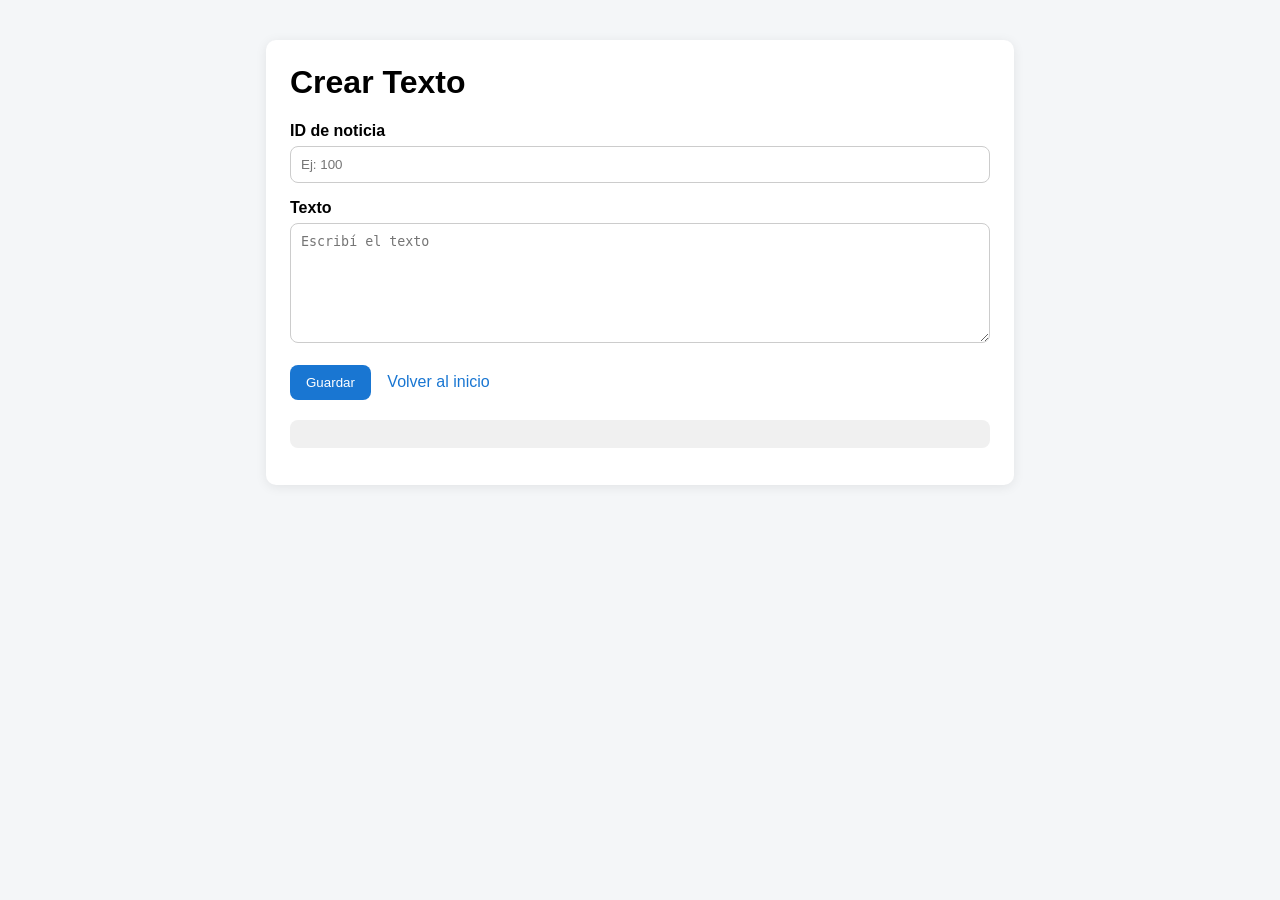
<file: create.html>
<!DOCTYPE html>
<html lang="es">
<head>
  <meta charset="UTF-8" />
  <meta name="viewport" content="width=device-width, initial-scale=1.0" />
  <title>Crear Texto</title>
  <link rel="stylesheet" href="style.css" />
</head>
<body>
  <div class="container">
    <h1>Crear Texto</h1>

    <label for="createId">ID de noticia</label>
    <input type="text" id="createId" placeholder="Ej: 100" />

    <label for="createText">Texto</label>
    <textarea id="createText" placeholder="Escribí el texto"></textarea>

    <button onclick="createText()">Guardar</button>
    <a href="index.html" class="link">Volver al inicio</a>

    <pre id="result"></pre>
  </div>

  <script src="app.js"></script>
</body>
</html>
</file>
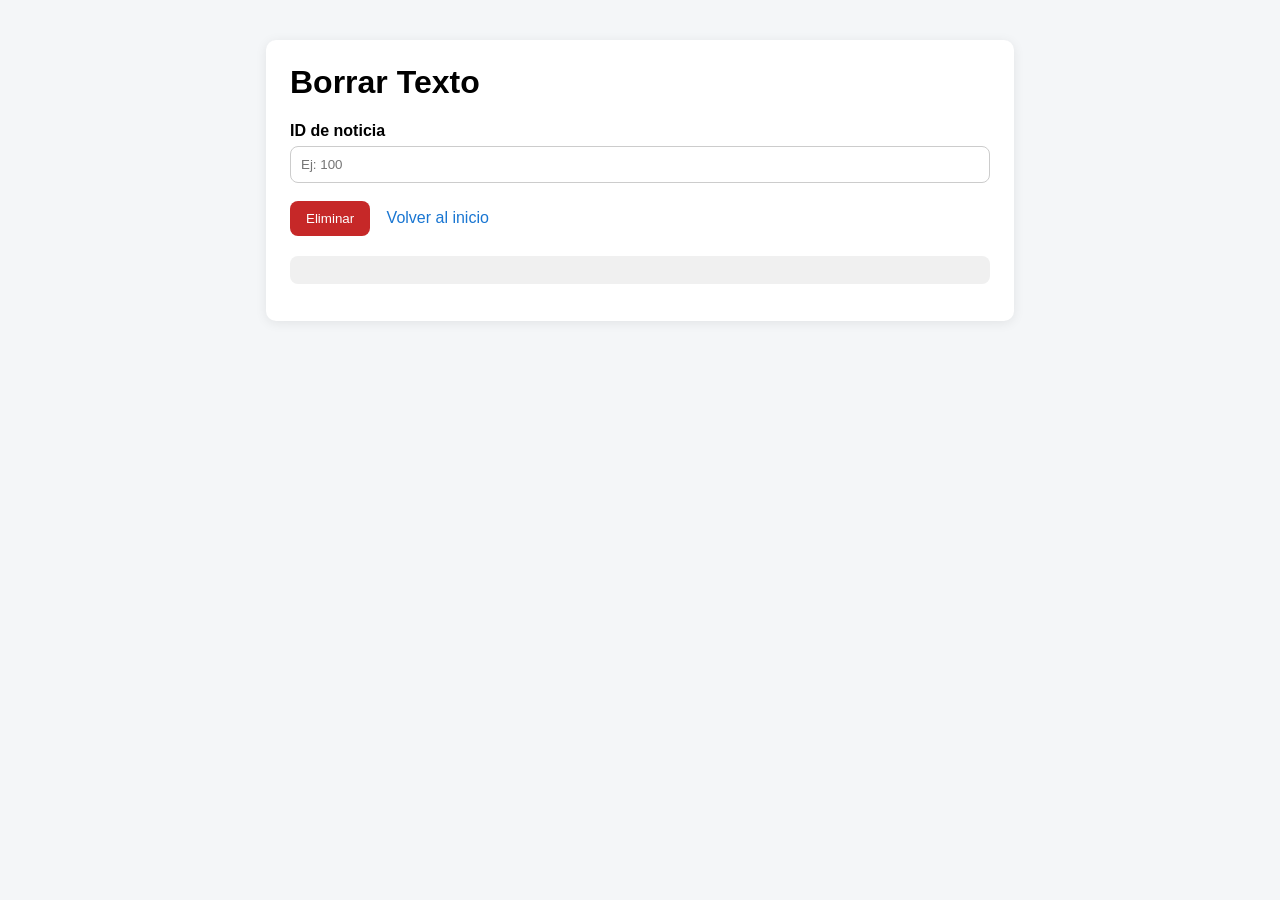
<file: delete.html>
<!DOCTYPE html>
<html lang="es">
<head>
  <meta charset="UTF-8" />
  <meta name="viewport" content="width=device-width, initial-scale=1.0" />
  <title>Borrar Texto</title>
  <link rel="stylesheet" href="style.css" />
</head>
<body>
  <div class="container">
    <h1>Borrar Texto</h1>

    <label for="deleteId">ID de noticia</label>
    <input type="text" id="deleteId" placeholder="Ej: 100" />

    <button onclick="deleteText()" class="danger">Eliminar</button>
    <a href="index.html" class="link">Volver al inicio</a>

    <pre id="result"></pre>
  </div>

  <script src="app.js"></script>
</body>
</html>
</file>
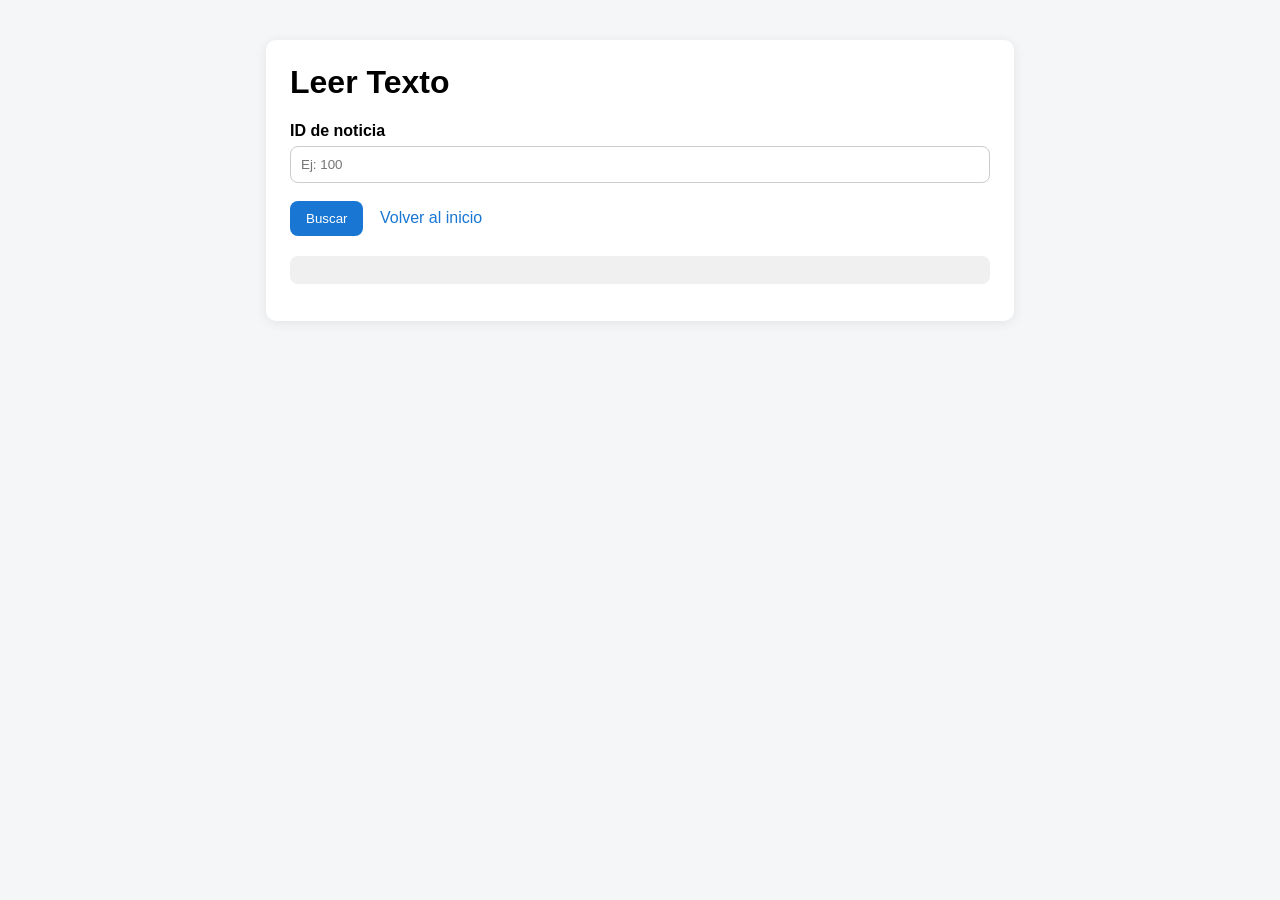
<file: read.html>
<!DOCTYPE html>
<html lang="es">
<head>
  <meta charset="UTF-8" />
  <meta name="viewport" content="width=device-width, initial-scale=1.0" />
  <title>Leer Texto</title>
  <link rel="stylesheet" href="style.css" />
</head>
<body>
  <div class="container">
    <h1>Leer Texto</h1>

    <label for="readId">ID de noticia</label>
    <input type="text" id="readId" placeholder="Ej: 100" />

    <button onclick="readText()">Buscar</button>
    <a href="index.html" class="link">Volver al inicio</a>

    <pre id="result"></pre>
  </div>

  <script src="app.js"></script>
</body>
</html>
</file>
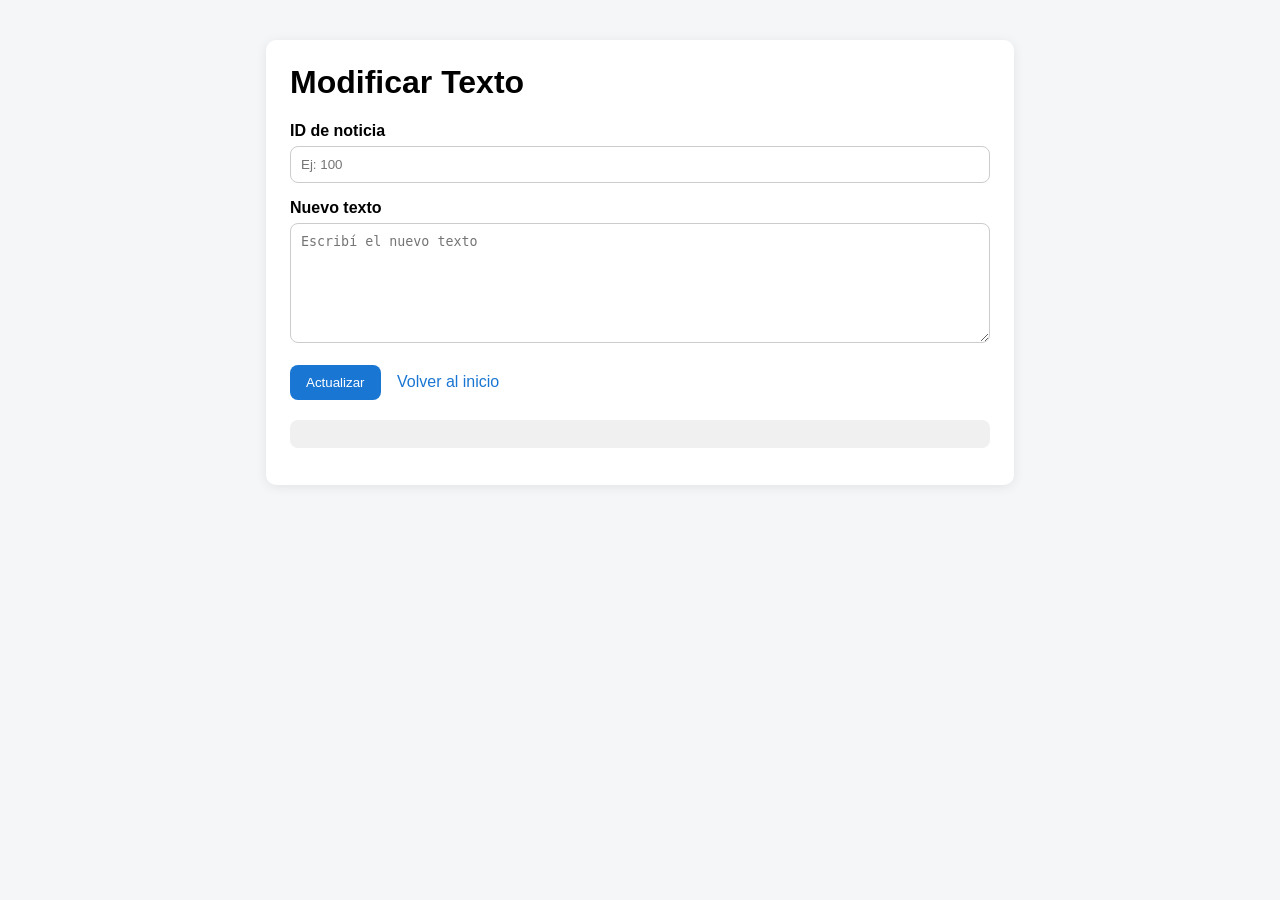
<file: update.html>
<!DOCTYPE html>
<html lang="es">
<head>
  <meta charset="UTF-8" />
  <meta name="viewport" content="width=device-width, initial-scale=1.0" />
  <title>Modificar Texto</title>
  <link rel="stylesheet" href="style.css" />
</head>
<body>
  <div class="container">
    <h1>Modificar Texto</h1>

    <label for="updateId">ID de noticia</label>
    <input type="text" id="updateId" placeholder="Ej: 100" />

    <label for="updateText">Nuevo texto</label>
    <textarea id="updateText" placeholder="Escribí el nuevo texto"></textarea>

    <button onclick="updateText()">Actualizar</button>
    <a href="index.html" class="link">Volver al inicio</a>

    <pre id="result"></pre>
  </div>

  <script src="app.js"></script>
</body>
</html>
</file>
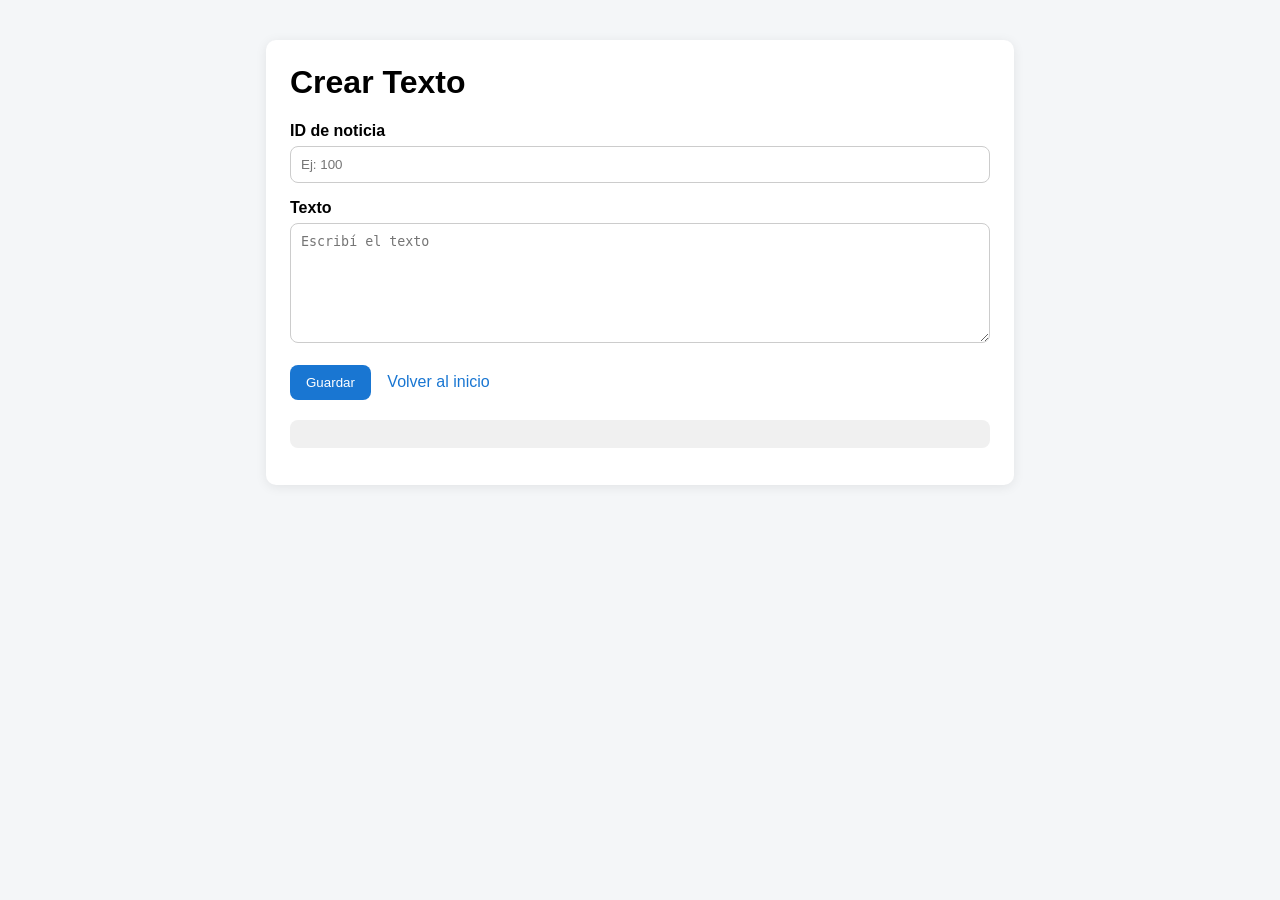
<file: web/create.html>
<!DOCTYPE html>
<html lang="es">
<head>
  <meta charset="UTF-8" />
  <meta name="viewport" content="width=device-width, initial-scale=1.0" />
  <title>Crear Texto</title>
  <link rel="stylesheet" href="style.css" />
</head>
<body>
  <div class="container">
    <h1>Crear Texto</h1>

    <label for="createId">ID de noticia</label>
    <input type="text" id="createId" placeholder="Ej: 100" />

    <label for="createText">Texto</label>
    <textarea id="createText" placeholder="Escribí el texto"></textarea>

    <button onclick="createText()">Guardar</button>
    <a href="index.html" class="link">Volver al inicio</a>

    <pre id="result"></pre>
  </div>

  <script src="app.js"></script>
</body>
</html>
</file>
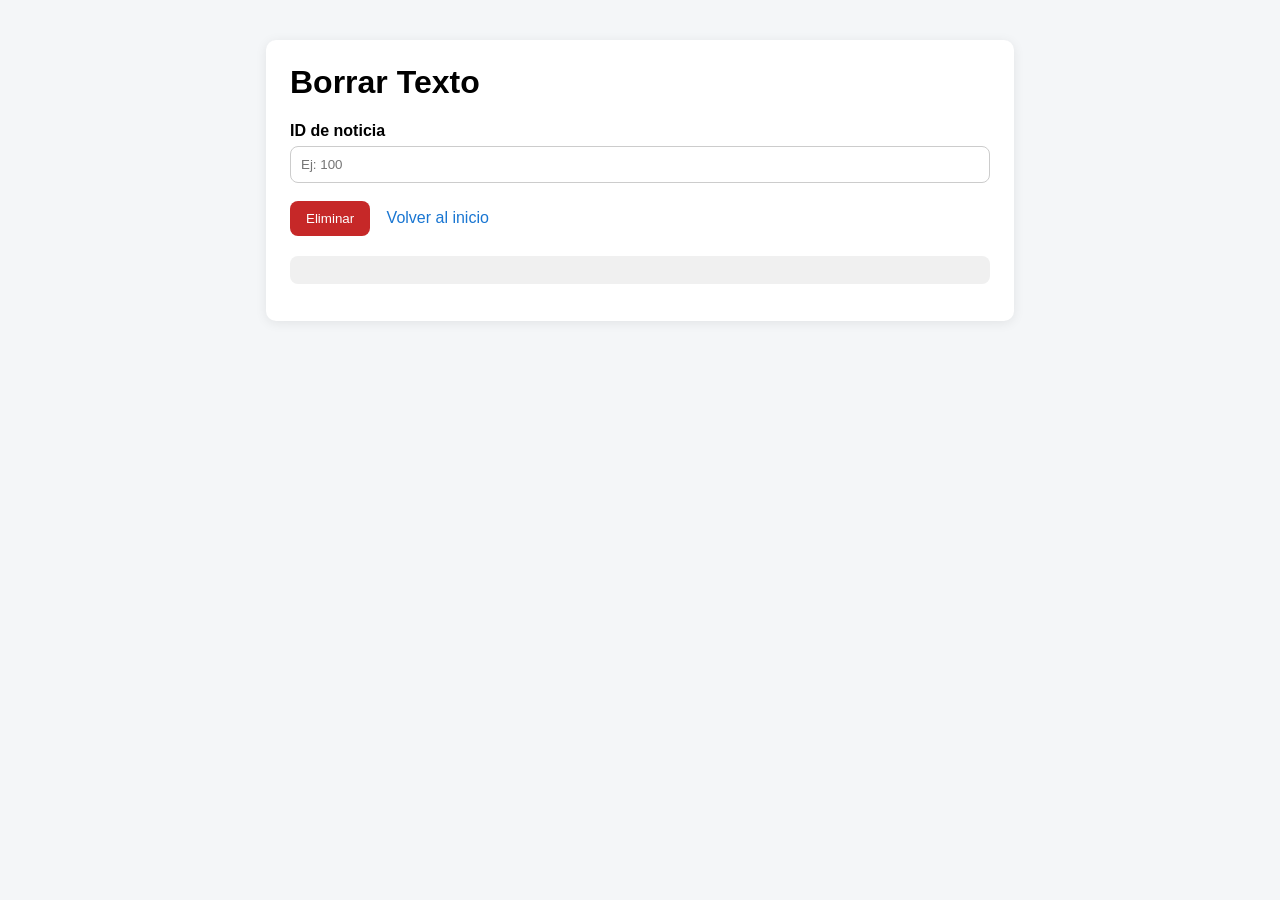
<file: web/delete.html>
<!DOCTYPE html>
<html lang="es">
<head>
  <meta charset="UTF-8" />
  <meta name="viewport" content="width=device-width, initial-scale=1.0" />
  <title>Borrar Texto</title>
  <link rel="stylesheet" href="style.css" />
</head>
<body>
  <div class="container">
    <h1>Borrar Texto</h1>

    <label for="deleteId">ID de noticia</label>
    <input type="text" id="deleteId" placeholder="Ej: 100" />

    <button onclick="deleteText()" class="danger">Eliminar</button>
    <a href="index.html" class="link">Volver al inicio</a>

    <pre id="result"></pre>
  </div>

  <script src="app.js"></script>
</body>
</html>
</file>
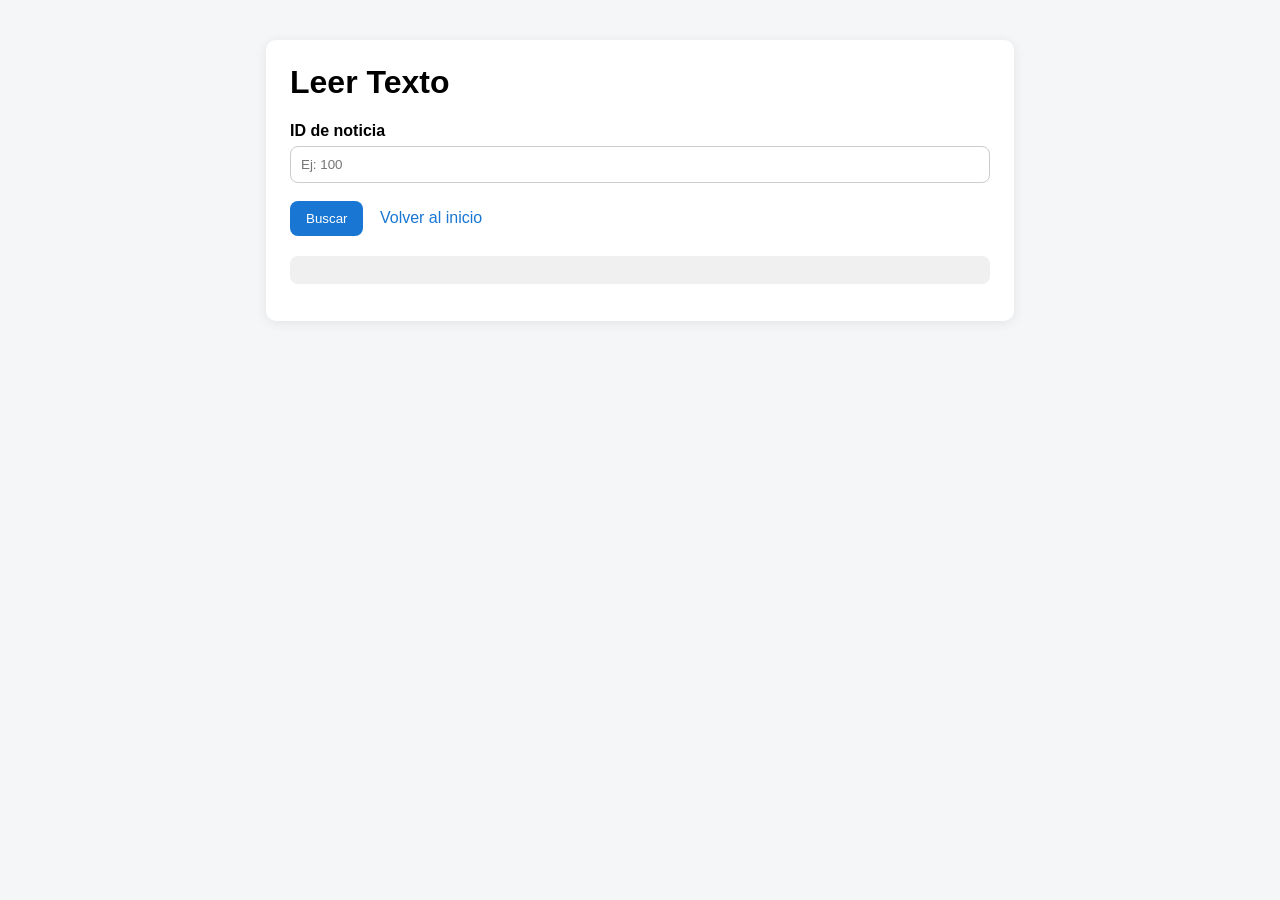
<file: web/read.html>
<!DOCTYPE html>
<html lang="es">
<head>
  <meta charset="UTF-8" />
  <meta name="viewport" content="width=device-width, initial-scale=1.0" />
  <title>Leer Texto</title>
  <link rel="stylesheet" href="style.css" />
</head>
<body>
  <div class="container">
    <h1>Leer Texto</h1>

    <label for="readId">ID de noticia</label>
    <input type="text" id="readId" placeholder="Ej: 100" />

    <button onclick="readText()">Buscar</button>
    <a href="index.html" class="link">Volver al inicio</a>

    <pre id="result"></pre>
  </div>

  <script src="app.js"></script>
</body>
</html>
</file>
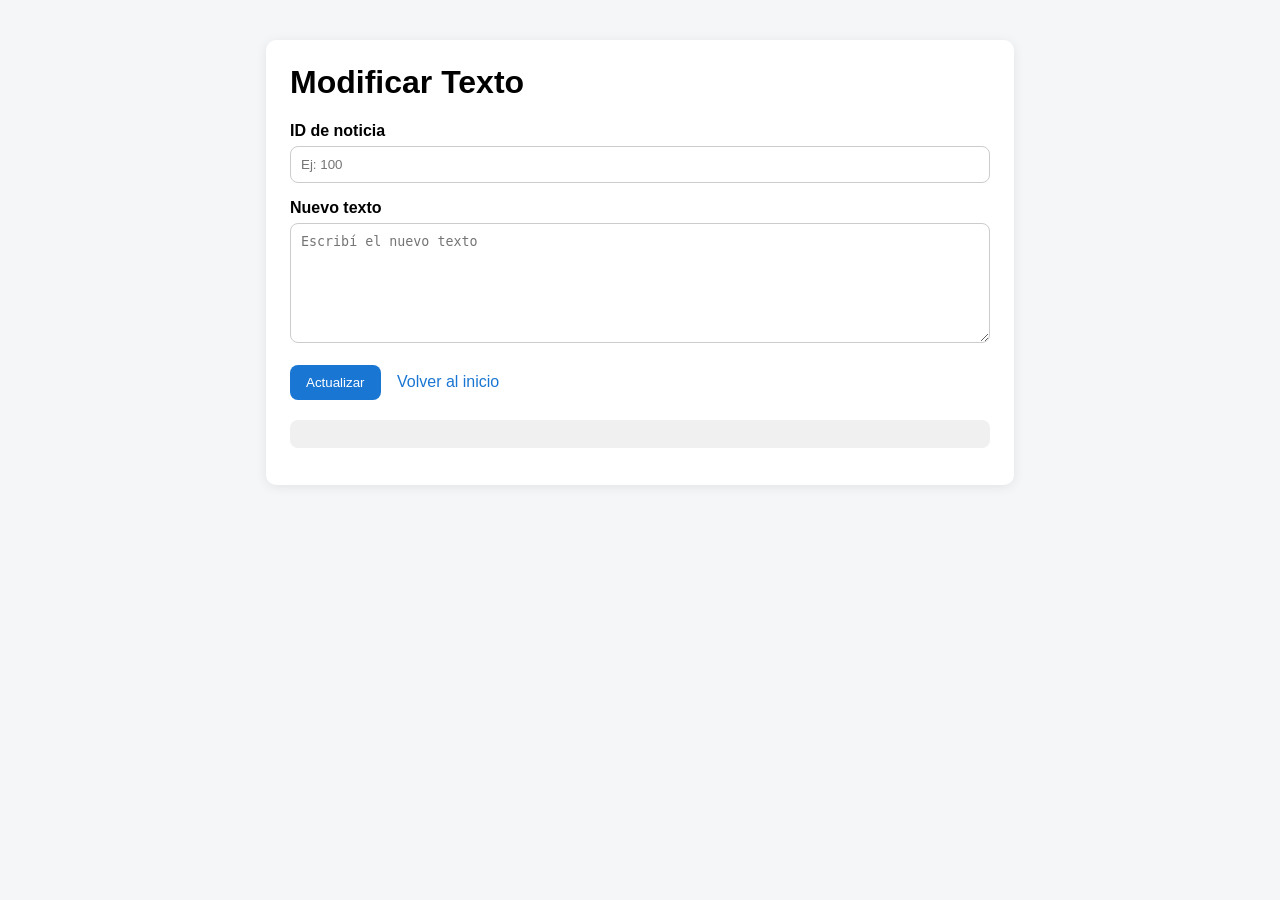
<file: web/update.html>
<!DOCTYPE html>
<html lang="es">
<head>
  <meta charset="UTF-8" />
  <meta name="viewport" content="width=device-width, initial-scale=1.0" />
  <title>Modificar Texto</title>
  <link rel="stylesheet" href="style.css" />
</head>
<body>
  <div class="container">
    <h1>Modificar Texto</h1>

    <label for="updateId">ID de noticia</label>
    <input type="text" id="updateId" placeholder="Ej: 100" />

    <label for="updateText">Nuevo texto</label>
    <textarea id="updateText" placeholder="Escribí el nuevo texto"></textarea>

    <button onclick="updateText()">Actualizar</button>
    <a href="index.html" class="link">Volver al inicio</a>

    <pre id="result"></pre>
  </div>

  <script src="app.js"></script>
</body>
</html>
</file>
<file: style.css>
body {
  font-family: Arial, sans-serif;
  background: #f4f6f8;
  margin: 0;
  padding: 0;
}

.container {
  width: 90%;
  max-width: 700px;
  margin: 40px auto;
  background: white;
  padding: 24px;
  border-radius: 10px;
  box-shadow: 0 2px 12px rgba(0,0,0,0.08);
}

h1 {
  margin-top: 0;
}

label {
  display: block;
  margin-top: 16px;
  margin-bottom: 6px;
  font-weight: bold;
}

input, textarea {
  width: 100%;
  padding: 10px;
  box-sizing: border-box;
  border: 1px solid #ccc;
  border-radius: 8px;
}

textarea {
  min-height: 120px;
  resize: vertical;
}

button, .button {
  display: inline-block;
  margin-top: 18px;
  padding: 10px 16px;
  background: #1976d2;
  color: white;
  border: none;
  border-radius: 8px;
  cursor: pointer;
  text-decoration: none;
}

button:hover, .button:hover {
  opacity: 0.9;
}

.danger {
  background: #c62828;
}

.menu {
  display: flex;
  flex-direction: column;
  gap: 12px;
  margin-top: 20px;
}

.link {
  display: inline-block;
  margin-left: 12px;
  text-decoration: none;
  color: #1976d2;
}

pre {
  margin-top: 20px;
  background: #f0f0f0;
  padding: 14px;
  border-radius: 8px;
  white-space: pre-wrap;
  word-break: break-word;
}
</file>
<file: web/style.css>
body {
  font-family: Arial, sans-serif;
  background: #f4f6f8;
  margin: 0;
  padding: 0;
}

.container {
  width: 90%;
  max-width: 700px;
  margin: 40px auto;
  background: white;
  padding: 24px;
  border-radius: 10px;
  box-shadow: 0 2px 12px rgba(0,0,0,0.08);
}

h1 {
  margin-top: 0;
}

label {
  display: block;
  margin-top: 16px;
  margin-bottom: 6px;
  font-weight: bold;
}

input, textarea {
  width: 100%;
  padding: 10px;
  box-sizing: border-box;
  border: 1px solid #ccc;
  border-radius: 8px;
}

textarea {
  min-height: 120px;
  resize: vertical;
}

button, .button {
  display: inline-block;
  margin-top: 18px;
  padding: 10px 16px;
  background: #1976d2;
  color: white;
  border: none;
  border-radius: 8px;
  cursor: pointer;
  text-decoration: none;
}

button:hover, .button:hover {
  opacity: 0.9;
}

.danger {
  background: #c62828;
}

.menu {
  display: flex;
  flex-direction: column;
  gap: 12px;
  margin-top: 20px;
}

.link {
  display: inline-block;
  margin-left: 12px;
  text-decoration: none;
  color: #1976d2;
}

pre {
  margin-top: 20px;
  background: #f0f0f0;
  padding: 14px;
  border-radius: 8px;
  white-space: pre-wrap;
  word-break: break-word;
}
</file>
